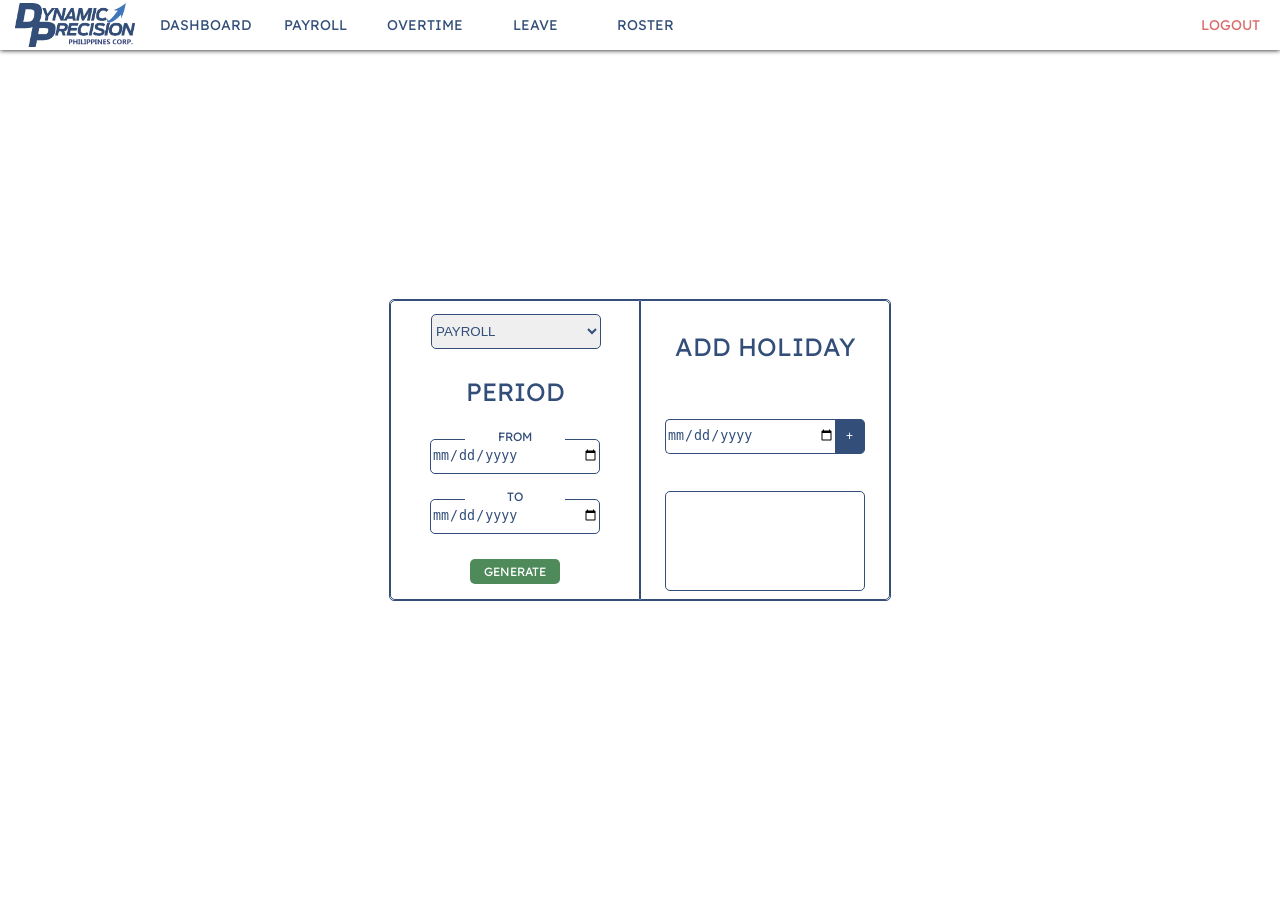
<file: dashboard/payroll.html>
<!DOCTYPE html>
<html lang="en">
<head>
    <meta charset="UTF-8">
    <meta name="viewport" content="width=device-width, initial-scale=1.0">
    <title>Document</title>
    <link rel="stylesheet" href="..\resources/css/navbar.css">
    <link rel="stylesheet" href="..\resources/css/payroll.css">
</head>
<body>
    <div class="navbar">
        <div class="navBarLeft-container">
            <div class="navBarLogo-container">
                <img src="..\resources/img/dppc_logo_nobg.png" alt="">
            </div>
            <div class="navBarlist">
                <div class="navBarDashboard-container">
                    <div class="navBarDashboard-button">
                        <p>DASHBOARD</p>
                    </div>
                </div>
                <div class="navBarPayroll-container">
                    <div class="navBarPayroll-button">
                        <p>PAYROLL</p>
                    </div>
                </div>
                <div class="navBarOvertime-container">
                    <div class="navBarOvertime-button">
                        <p>OVERTIME</p>
                    </div>
                </div>
                <div class="navBarLeave-container">
                    <div class="navBarLeave-button">
                        <p>LEAVE</p>
                    </div>
                </div>
                <div class="navBarRoster-container" onclick="location.href='roster.php'">
                    <div class="navBarRoster-button">
                        <p>ROSTER</p>
                    </div>
                </div>
            </div>
        </div>
        <div class="navBarRight-container">
            <div class="navBarLogout-container" id="navBarLogout" onclick="location.href='logout.php'">
                <div class="navBarLogout-button">
                    <p>LOGOUT</p>
                </div>
            </div>
        </div>
    </div>


    <div class="payrollTimekeeping-content">
        <div class="payrollTimekeeping-container">

                <div class="container-left">
                    <div class="selectParameter-container">
                        <select name="" id="" class="selectParameter-select">
                            <option value="">PAYROLL</option>
                            <option value="">TIMEKEEPING</option>
                        </select>
                    </div>
                    <div class="periodTitle-container">
                        PERIOD
                    </div>
                    <div class="fromDateInput-container">
                        <div class="fromDateInput-label">
                            FROM
                        </div>
                        <input type="date">
                    </div>
                    <div class="toDateInput-container">
                        <div class="toDateInput-label">
                            TO
                        </div>
                        <input type="date">
                    </div>
                    <div class="generatePayrollTimekeeping-container">
                        <div class="generatePayrollTimekeeping-button">
                            GENERATE
                        </div>
                    </div>          
                </div>

                <div class="container-right">
                    <div class="addHolidayTitle-container">
                        ADD HOLIDAY
                    </div>
                    <div class="addHolidayInputButton-container">
                        <input type="date" class="addHoliday-input" >
                        <button class="addHoliday-button">+</button>
                    </div>
                    <div class="addHolidayTextarea-container">
                        <textarea name="" id="" class="addHoliday-textarea"></textarea>
                    </div>
                    
                </div>
            
        </div>
    </div>
    
</body>
</html>
</file>
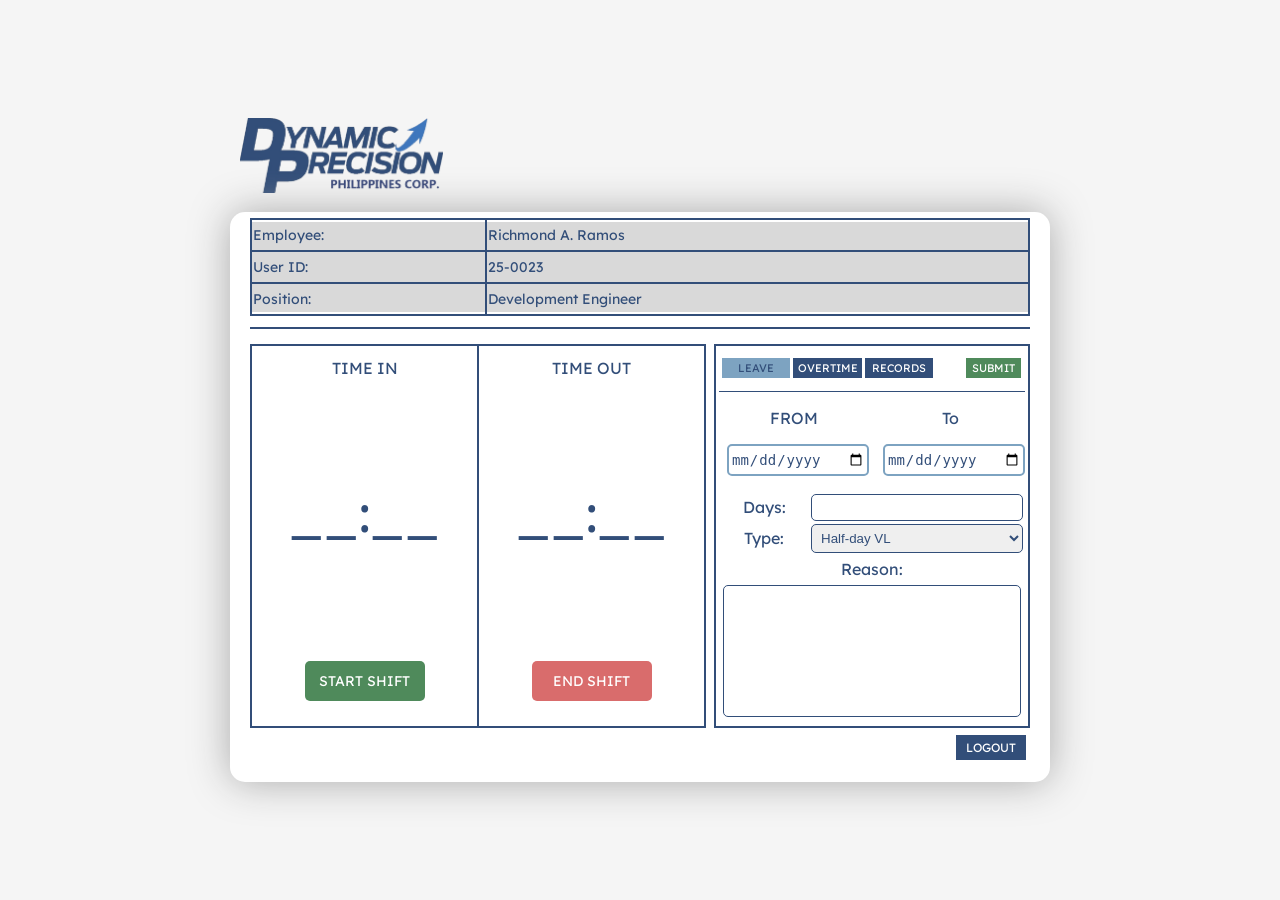
<file: dashboard/timekeeping.html>
<!DOCTYPE html>
<html lang="en">
<head>
    <meta charset="UTF-8">
    <meta name="viewport" content="width=device-width, initial-scale=1.0">
    
    <title>Document</title>
    <!-- <link rel="stylesheet" href="..\resources/css/index.css"> -->
    <link rel="stylesheet" href="..\resources/css/timekeeping.css">
</head>
<body>
<div class="top-container">
    <div class="dp_logo">
        <img src="..\resources/img/dppc_logo_nobg.png" alt="">
    </div>
</div>

<div class="timekeeping-container">

    <div class="table-container">
        <table class="table-info">
            <tr class="employee" >
                <td class="first-column">
                    <p>Employee:</p>
                </td>
                <td>
                    <p>Richmond A. Ramos</p>
                </td>
            </tr>
            <tr class="userId">
                <td class="first-column">
                    <p>User ID:</p>
                </td>
                <td>
                    <p>25-0023</p>
                </td>
            </tr>
            <tr class="position">
                <td class="first-column">
                    <p>Position:</p> 
                </td>
                <td>
                    <p>Development Engineer</p>
                </td>
            </tr>
        </table>
    </div>


    <div class="divider">
        <div class="divider-line">
            
        </div>
    </div>
    <div class="timeInOutApplication-container">
        <div class="left-container">
            <div class="timeIn-container">
                <div class="timeIn-title">
                    <p>TIME IN</p>
                </div>
                <div class="timeIn-value">
                    <p>__:__</p>
                </div>
                <div class="timeInbutton-container">
                    <div class="timeIn-button"> 
                        <p>START SHIFT</p>

                    </div>
                </div>
            </div>
            
            <div class="timeInOut-divider">

            </div>
            <div class="timeOut-container">
                <div class="timeOut-title">
                    <p>TIME OUT</p>
                </div>
                <div class="timeOut-value">
                    <p>__:__</p>
                </div>
                <div class="timeOutbutton-container">
                    <div class="timeOut-button">
                        <p>END SHIFT</p>
                    </div>
                </div>
            </div>
        </div>
        <div class="right-container">
            <div class="applyNav-container">
                <div class="applyNavOption-container">
                    <div class="applyNavLeave-button">
                        <p>LEAVE</p>
                    </div>
                    <div class="applyNavOvertime-button">
                        <p>OVERTIME</p>
                    </div>
                    <div class="applyNavRecords-button">
                        <p>RECORDS</p>
                    </div>
                </div>
                <div class="applyNavSubmit-container">
                    <div class="applyNavSubmit-button">
                        <p>SUBMIT</p>
                    </div>
                </div>

            </div>
            <!--  -->
            <div class="applyLeaveDate-container">
                <div class="applyDateFrom-container">
                    <div class="applyDateFrom-title">
                        <p>FROM</p>
                    </div>
                    <div class="applyDateFromInput-Container">
                        <input type="date" name="" id="LeaveDateFrom" required>
                    </div>
                </div>
                <div class="applyDateTo-container">
                    <div class="applyDateTo-title">
                        <p>To</p>
                    </div>
                    <div class="applyDateToInput-Container">
                        <input type="date" name="" id="LeaveDateTo" required>
                    </div>
                </div>
            </div>
            <div class="applyLeaveForms-container">
                <div class="applyFormsNoDays-container">
                    <div class="applyFormsNoDays-title">
                        <p>Days:</p>
                    </div>
                    <div class="applyFormsNoDays-input">
                        <input type="number" min="0" max="30">
                    </div>
                </div>
                <div class="applyFormsType-container">
                    <div class="applyFormsType-title">
                        <p>Type:</p>
                    </div>
                    <div class="applyFormsType-input">
                        <select name="" id="">
                            <option value="">Half-day VL</option>
                            <option value="">Half-day SL</option>
                            <option value="">VL</option>
                            <option value="">SL</option>
                            <option value="">Unpaid VL</option>
                            <option value="">Unpaid SL</option>
                        </select>
                    </div>
                </div>
                <div class="applyFormsReason-container">
                    <div class="applyFormsReason-title">
                        <p>Reason:</p>
                    </div>
                    <div class="applyFormsReason-input">
                        <!-- <input type="text" name="" id="" required> -->
                         <textarea name="" id="" class="applyFormsReason-textArea" cols="5" required></textarea>
                    </div>
                </div>
            </div>

        </div>
    </div>
    <div class="logoutbutton-container">
        <div class="logout-button">
            <p>LOGOUT</p>
        </div>
    </div>
</div>
</body>
</html>
</file>
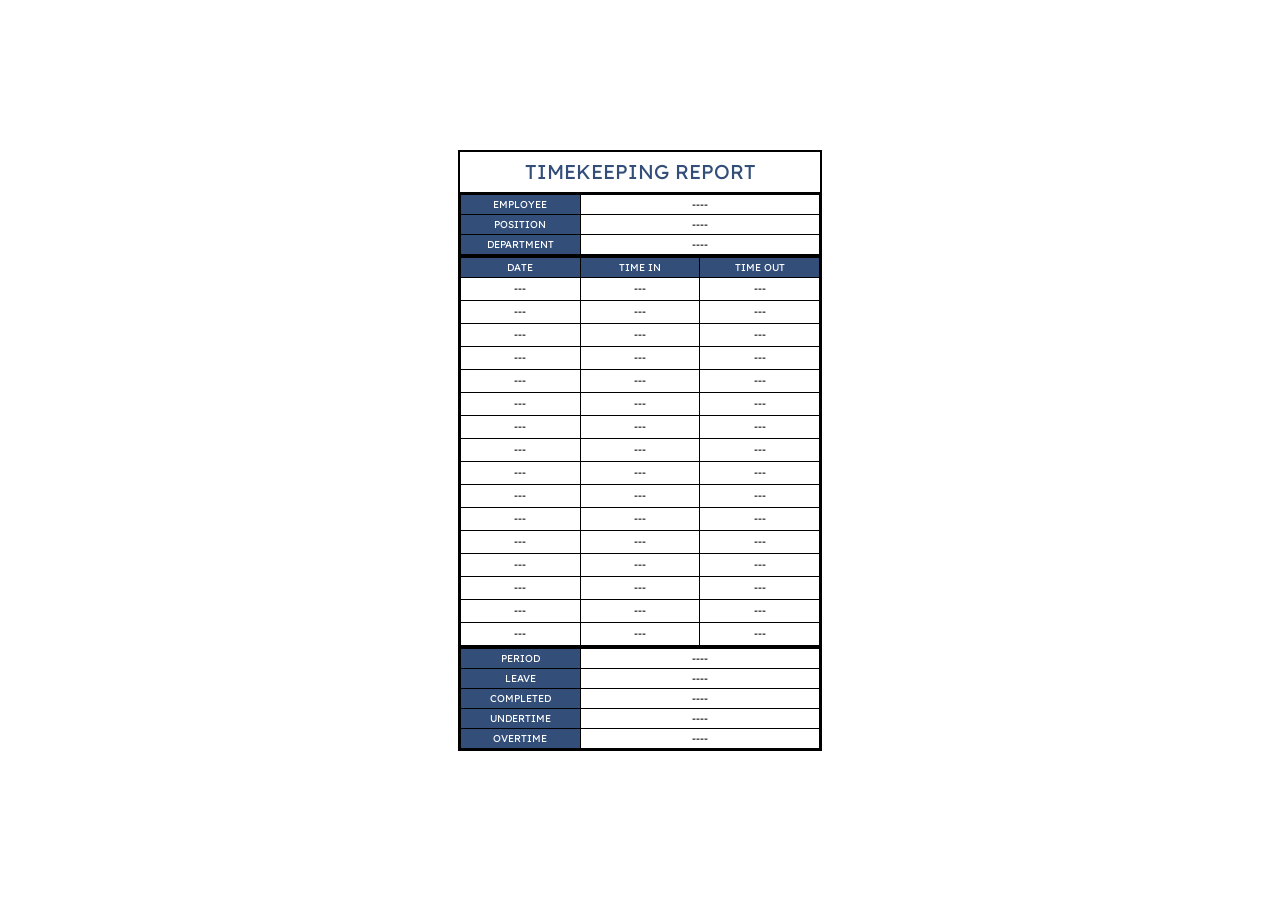
<file: dashboard/timekeepingreport.html>
<!DOCTYPE html>
<html lang="en">
<head>
    <meta charset="UTF-8">
    <meta name="viewport" content="width=device-width, initial-scale=1.0">
    <title>Document</title>
    <link rel="stylesheet" href="..\resources/css/timekeepingreport.css">
</head>
<body>
        <div class="timekeepingTable-container">
            <div class="titleTable-container">
                TIMEKEEPING REPORT 
            </div>
            <div class="tableDivider"></div>
            <div class="topTable-container">
                <table>
                    <tr>
                        <td class="labelTop">
                            EMPLOYEE
                        </td>
                        <td class="valueTop">
                            ----
                        </td>
                    </tr>
                    <tr>
                        <td class="labelTop">
                            POSITION
                        </td>
                        <td class="valueTop">
                            ----
                        </td>
                    </tr>
                    <tr>
                        <td class="labelTop">
                            DEPARTMENT
                        </td>
                        <td class="valueTop">
                            ----
                        </td>
                    </tr>
                </table>
            </div>
            <div class="tableDivider"></div>

            <div class="midTable-container">
                <table>
                    <tr>
                        <td class="midDate-label">
                            DATE
                        </td>
                        <td class="midTimeIn-label">
                            TIME IN
                        </td>
                        <td class="midTimeOut-label">
                            TIME OUT
                        </td>
                    </tr>
                    <!-- -->
                    <tr>

                        <td class="midDate-value">
                            ---
                        </td>
                        <td class="midTimeIn-value">
                            ---
                        </td>
                        <td class="midTimeOut-value">
                            ---
                        </td>
                    </tr>
                    <!-- -->
                    <tr>

                        <td class="midDate-value">
                            ---
                        </td>
                        <td class="midTimeIn-value">
                            ---
                        </td>
                        <td class="midTimeOut-value">
                            ---
                        </td>
                    </tr>
                    <!-- -->
                    <tr>

                        <td class="midDate-value">
                            ---
                        </td>
                        <td class="midTimeIn-value">
                            ---
                        </td>
                        <td class="midTimeOut-value">
                            ---
                        </td>
                    </tr>
                    <!-- -->
                    <tr>

                        <td class="midDate-value">
                            ---
                        </td>
                        <td class="midTimeIn-value">
                            ---
                        </td>
                        <td class="midTimeOut-value">
                            ---
                        </td>
                    </tr>
                    <!-- -->
                    <tr>

                        <td class="midDate-value">
                            ---
                        </td>
                        <td class="midTimeIn-value">
                            ---
                        </td>
                        <td class="midTimeOut-value">
                            ---
                        </td>
                    </tr>
                    <!-- -->
                    <tr>

                        <td class="midDate-value">
                            ---
                        </td>
                        <td class="midTimeIn-value">
                            ---
                        </td>
                        <td class="midTimeOut-value">
                            ---
                        </td>
                    </tr>
                    <!-- -->
                    <tr>

                        <td class="midDate-value">
                            ---
                        </td>
                        <td class="midTimeIn-value">
                            ---
                        </td>
                        <td class="midTimeOut-value">
                            ---
                        </td>
                    </tr>
                    <!-- -->
                    <tr>

                        <td class="midDate-value">
                            ---
                        </td>
                        <td class="midTimeIn-value">
                            ---
                        </td>
                        <td class="midTimeOut-value">
                            ---
                        </td>
                    </tr>
                    <!-- -->
                    <tr>

                        <td class="midDate-value">
                            ---
                        </td>
                        <td class="midTimeIn-value">
                            ---
                        </td>
                        <td class="midTimeOut-value">
                            ---
                        </td>
                    </tr>
                    <!-- -->
                    <tr>

                        <td class="midDate-value">
                            ---
                        </td>
                        <td class="midTimeIn-value">
                            ---
                        </td>
                        <td class="midTimeOut-value">
                            ---
                        </td>
                    </tr>
                    <!-- -->
                    <tr>

                        <td class="midDate-value">
                            ---
                        </td>
                        <td class="midTimeIn-value">
                            ---
                        </td>
                        <td class="midTimeOut-value">
                            ---
                        </td>
                    </tr>
                    <!-- -->
                    <tr>

                        <td class="midDate-value">
                            ---
                        </td>
                        <td class="midTimeIn-value">
                            ---
                        </td>
                        <td class="midTimeOut-value">
                            ---
                        </td>
                    </tr>
                    <!-- -->
                    <tr>

                        <td class="midDate-value">
                            ---
                        </td>
                        <td class="midTimeIn-value">
                            ---
                        </td>
                        <td class="midTimeOut-value">
                            ---
                        </td>
                    </tr>
                    <!-- -->
                    <tr>

                        <td class="midDate-value">
                            ---
                        </td>
                        <td class="midTimeIn-value">
                            ---
                        </td>
                        <td class="midTimeOut-value">
                            ---
                        </td>
                    </tr>
                    <!-- -->
                    <tr>

                        <td class="midDate-value">
                            ---
                        </td>
                        <td class="midTimeIn-value">
                            ---
                        </td>
                        <td class="midTimeOut-value">
                            ---
                        </td>
                    </tr>
                    <!-- -->
                    <tr>

                        <td class="midDate-value">
                            ---
                        </td>
                        <td class="midTimeIn-value">
                            ---
                        </td>
                        <td class="midTimeOut-value">
                            ---
                        </td>
                    </tr>
                </table>
            </div>
            
            <div class="tableDivider"></div>
            
            <div class="botTable-container">
                <table>
                    <tr>
                        <td class="labelBottom">
                            PERIOD
                        </td>
                        <td class="valueBottom">
                            ----
                        </td>
                    </tr>
                    <tr>
                        <td class="labelBottom">
                            LEAVE
                        </td>
                        <td class="valueBottom">
                            ----
                        </td>
                    </tr>
                    <tr>
                        <td class="labelBottom">
                            COMPLETED
                        </td>
                        <td class="valueBottom">
                            ----
                        </td>
                    </tr>
                    <tr>
                        <td class="labelBottom">
                            UNDERTIME
                        </td>
                        <td class="valueBottom">
                            ----
                        </td>
                    </tr>
                    <tr>
                        <td class="labelBottom">
                            OVERTIME
                        </td>
                        <td class="valueBottom">
                            ----
                        </td>
                    </tr>
                </table>    
            </div>


        </div>
</body>
</html>
</file>
